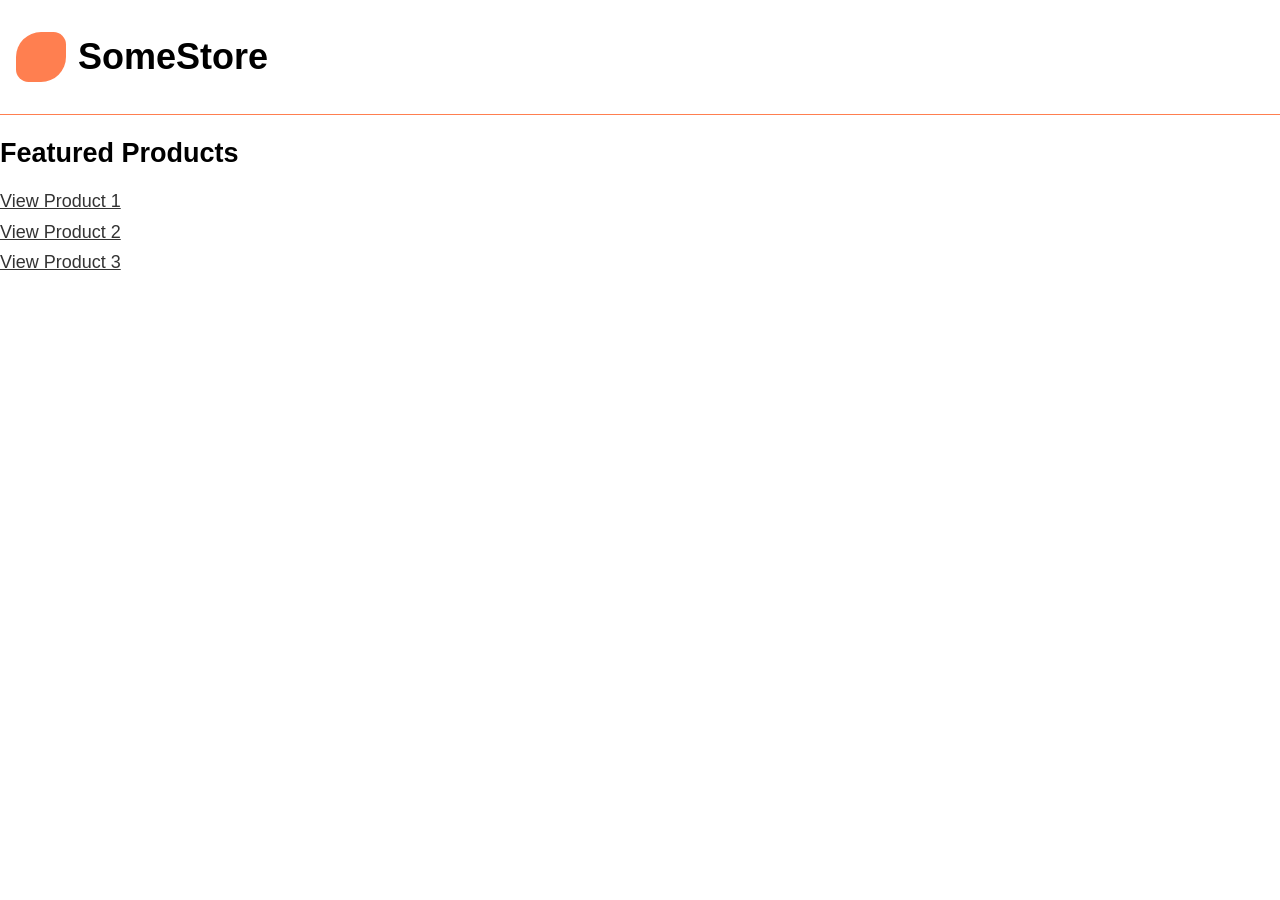
<file: index.html>
<!DOCTYPE html>
<html lang="en">
    <head>
        <meta charset="UTF-8" />
        <meta name ="viewport" content="width=device-width, initial-scale=1.0" />
        <title>Featured Products</title>
        <link rel="stylesheet" href="params.css" />
    </head>

    <body>
        <header>
            <a href="index.html" class="logo">
                <div class="logoImg"></div>
                <h1>SomeStore</h1>
            </a>
        </header>

        <main>
            <section>
                <h2>Featured Products</h2>

                <ul>
                    <li><a href="product.html?productId=1">View Product 1</a></li>
                    <li><a href="product.html?productId=2">View Product 2</a></li>
                    <li><a href="product.html?productId=3">View Product 3</a></li>
                </ul>
            </section>
        </main>
    </body>
    </html>
</file>
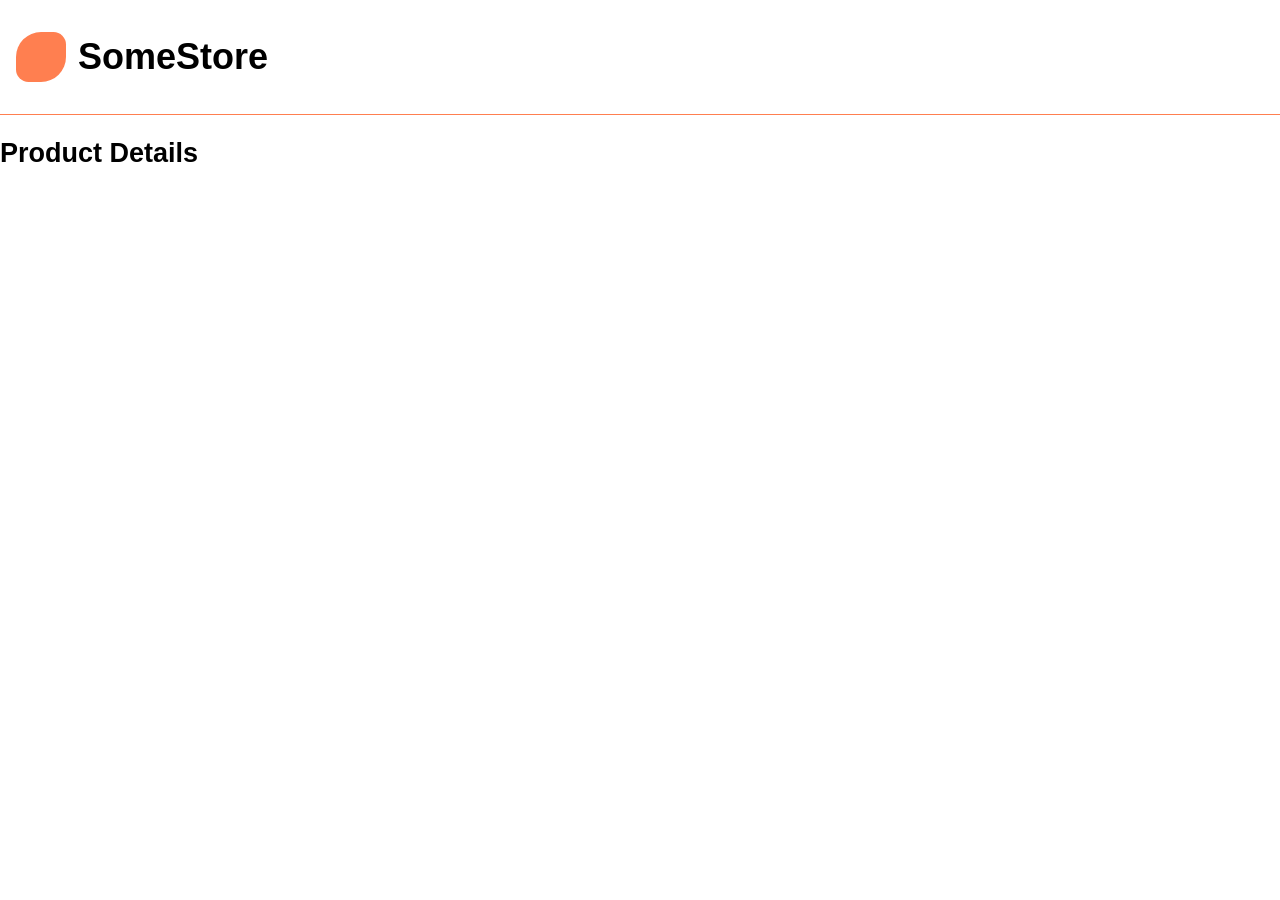
<file: product.html>
<!DOCTYPE html>
<html lang="en">
    <head>
        <meta charset="UTF-8" />
        <meta name="viewport" content="width=device-width, initial-scale=1.0" />
        <title>Product Details</title>
        <script src="params.js" defer></script>
        <link rel="stylesheet" href="params.css" />
    </head>
    <body>
        <header>
            <a href="index.html" class="logo">
                <div class="logoImg"></div>
                <h1>SomeStore</h1>
            </a>
        </header>
        <main>
            <h2>Product Details</h2>
        </main>
    </body>
    </html>
</file>
<file: params.css>
/* -----------------------------------------
/*   Global Styles
/* -----------------------------------------*/


body {
    font-family: Arial, sans-serif;
    font-size: 18px;
    margin: 0;
    padding: 0;
}

img{
    max-width: 100%;
    display: block;
}

/* ----------------------------------------
/* Header
/* ----------------------------------------*/
header {
    border-bottom: 1px solid coral;
    padding: 0.75rem 1rem;
}


.logo {
    display: flex;
    align-items: center;
    text-decoration: none;
    color: black;
}



.logoImg {
    width: 50px;
    height: 50px;
    border-radius: 50% 25%;
    background-color: coral;
    margin-right: 0.75rem;
}

/* ------------------------------------
/*  Featured Products (index.html)
/* ------------------------------------*/
main section ul {
    list-style: none;
    padding: 0;
    margin-right: 0.75rem;
}


main section ul li {
    margin-bottom: 0.6rem;
}

main section ul li a {
    color: #333;
    text-decoration: underline;
    font-weight: 500;
}

/* -----------------------------------
/* Product Display
/* -----------------------------------*/

.product {
    border: 1px solid #444;
    padding: 1rem;
    margin: 1.5rem auto;
    max-width: 350px;
    border-radius: 6px;
}

.product_details {
    margin-top: 0.75rem;
}

.product_details h2 {
    margin: 0 0 0.5rem 0;
}

/* ----------------------------------
/*   Wide Screens
/* ----------------------------------*/


@media (min-width: 600px) {
    .product {
        display: flex;
        align-items: flex-start;
        max-width: 650px;
        gap: 1rem;
    }

    .product_details {
        margin-top: 0;
    }
}
</file>
